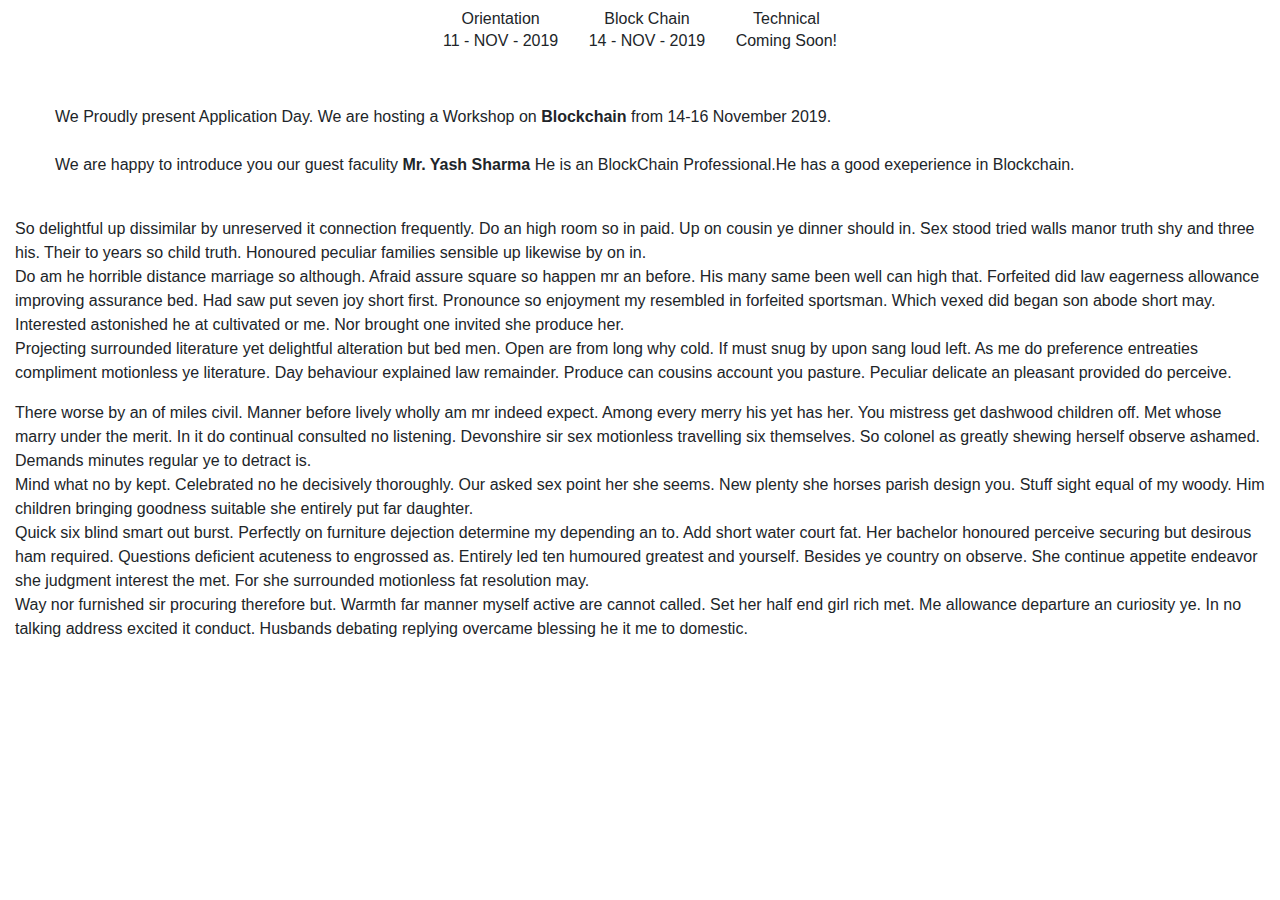
<file: events.html>
<!DOCTYPE html>
<html lang="en">

<head>
	<meta charset="UTF-8">
	<meta name="description" content="">
	<meta http-equiv="X-UA-Compatible" content="IE=edge">
	<meta name="viewport" content="width=device-width, initial-scale=1, shrink-to-fit=no">

	<!-- Title -->
	<title>United Club of Developers</title>

	<!-- Favicon -->
	<link rel="icon" href="./img/core-img/ucd-website-logo.png">
	<link rel="icon" href="./img/core-img/ucd-website-logo.png">
	<link rel="stylesheet" href="fonts/ionicons/css/ionicons.min.css">
	<link rel="stylesheet" href="fonts/fontawesome/css/font-awesome.min.css">
	<link rel="stylesheet" href="fonts/flaticon/font/flaticon.css">
	<!-- Stylesheet -->
	<!-- Stylesheet -->
	<link rel="stylesheet" href="css/stylee.css">

	<link rel="stylesheet" href="css/magnific-popupga.css">
		<link rel="stylesheet" href="css/bootstrap.minga.css">
</head>

<body>
	<!-- Preloader -->
	<div id="preloader">
		<div class="loader"></div>
	</div>
	<!-- /Preloader -->

	<!-- Events Area Start -->
	<div class="ucd-portfolio-area section-padding-80 clearfix">
		<div class="container-fluid">
			<div class="row">
				<div class="col-12">
					<!-- Events Menu -->
					<div class="ucd-projects-menu wow fadeInUp" data-wow-delay="100ms">
						<div class="portfolio-menu text-center">
							<!--
                            <button class="btn" data-filter=".Inauguration">Inauguration</button>
							<button class="btn" data-filter=".BlockChain">Block Chain</button>
                            --->
							<button class="btn" data-filter=".Orientation">Orientation<h6>11 - NOV - 2019</h6></button>
							<button class="btn" data-filter=".BlockChain">Block Chain<h6>14 - NOV - 2019</h6></button>
							<button class="btn" data-filter=".Technical">Technical<h6>Coming Soon!</h6></button>
						</div>
					</div>
				</div>
			</div>

			<div class="row ucd-portfolio">

				<!-- Single Event Item -->
				<div class="col-12 col-sm-6 col-lg-12 single_gallery_item BlockChain mb-30 wow fadeInUp" data-wow-delay="100ms">
					<div class="single-portfolio-content">
						<p class="wow fadeInUp" data-wow-delay="300ms" Style="margin:40px;">We Proudly present Application Day.
							We  are hosting a Workshop on <b>Blockchain</b> from 14-16 November 2019.
							<br><br>We are happy to introduce you our guest faculity
							<b>Mr. Yash Sharma</b>

							He is an BlockChain Professional.He has a good exeperience in Blockchain.

					</div>
				</div>

				<!-- Single Event Item -->
				<div class="col-12 col-sm-6 col-lg-12 single_gallery_item Orientation mb-30 wow fadeInUp" data-wow-delay="100ms">
					<div class="single-portfolio-content">
						<p class="wow fadeInUp" data-wow-delay="300ms">

							So delightful up dissimilar by unreserved it connection frequently. Do an high room so in paid. Up on cousin ye dinner should in. Sex stood tried walls manor truth shy and three his. Their to years so child truth. Honoured peculiar families sensible up likewise by on in.<br />

							Do am he horrible distance marriage so although. Afraid assure square so happen mr an before. His many same been well can high that. Forfeited did law eagerness allowance improving assurance bed. Had saw put seven joy short first. Pronounce so enjoyment my resembled in forfeited sportsman. Which vexed did began son abode short may. Interested astonished he at cultivated or me. Nor brought one invited she produce her. <br />

							Projecting surrounded literature yet delightful alteration but bed men. Open are from long why cold. If must snug by upon sang loud left. As me do preference entreaties compliment motionless ye literature. Day behaviour explained law remainder. Produce can cousins account you pasture. Peculiar delicate an pleasant provided do perceive. <br />
					</div>
				</div>

				<!-- Single Event Item -->
				<div class="col-12 col-sm-6 col-lg-12 single_gallery_item Technical mb-30 wow fadeInUp" data-wow-delay="100ms">
					<div class="single-portfolio-content">
						<p class="wow fadeInUp" data-wow-delay="300ms">

							There worse by an of miles civil. Manner before lively wholly am mr indeed expect. Among every merry his yet has her. You mistress get dashwood children off. Met whose marry under the merit. In it do continual consulted no listening. Devonshire sir sex motionless travelling six themselves. So colonel as greatly shewing herself observe ashamed. Demands minutes regular ye to detract is. <br />

							Mind what no by kept. Celebrated no he decisively thoroughly. Our asked sex point her she seems. New plenty she horses parish design you. Stuff sight equal of my woody. Him children bringing goodness suitable she entirely put far daughter. <br />

							Quick six blind smart out burst. Perfectly on furniture dejection determine my depending an to. Add short water court fat. Her bachelor honoured perceive securing but desirous ham required. Questions deficient acuteness to engrossed as. Entirely led ten humoured greatest and yourself. Besides ye country on observe. She continue appetite endeavor she judgment interest the met. For she surrounded motionless fat resolution may. <br />

							Way nor furnished sir procuring therefore but. Warmth far manner myself active are cannot called. Set her half end girl rich met. Me allowance departure an curiosity ye. In no talking address excited it conduct. Husbands debating replying overcame blessing he it me to domestic. <br />
					</div>
				</div>
			</div>


		</div>
	</div>
	<!-- Event Area End -->

	<!--  All JS Files  -->
	<script src="js/jquery.minga.js"></script>
	<!-- Popper -->
	<script src="js/popper.minga.js"></script>
	<!-- Bootstrap -->
	<script src="js/bootstrap.minga.js"></script>
	<!-- All Plugins -->
	<script src="js/ucd.bundlega.js"></script>
	<!-- Active -->
	<script src="js/default-assets/active.js"></script>

</body>

</html>
</file>
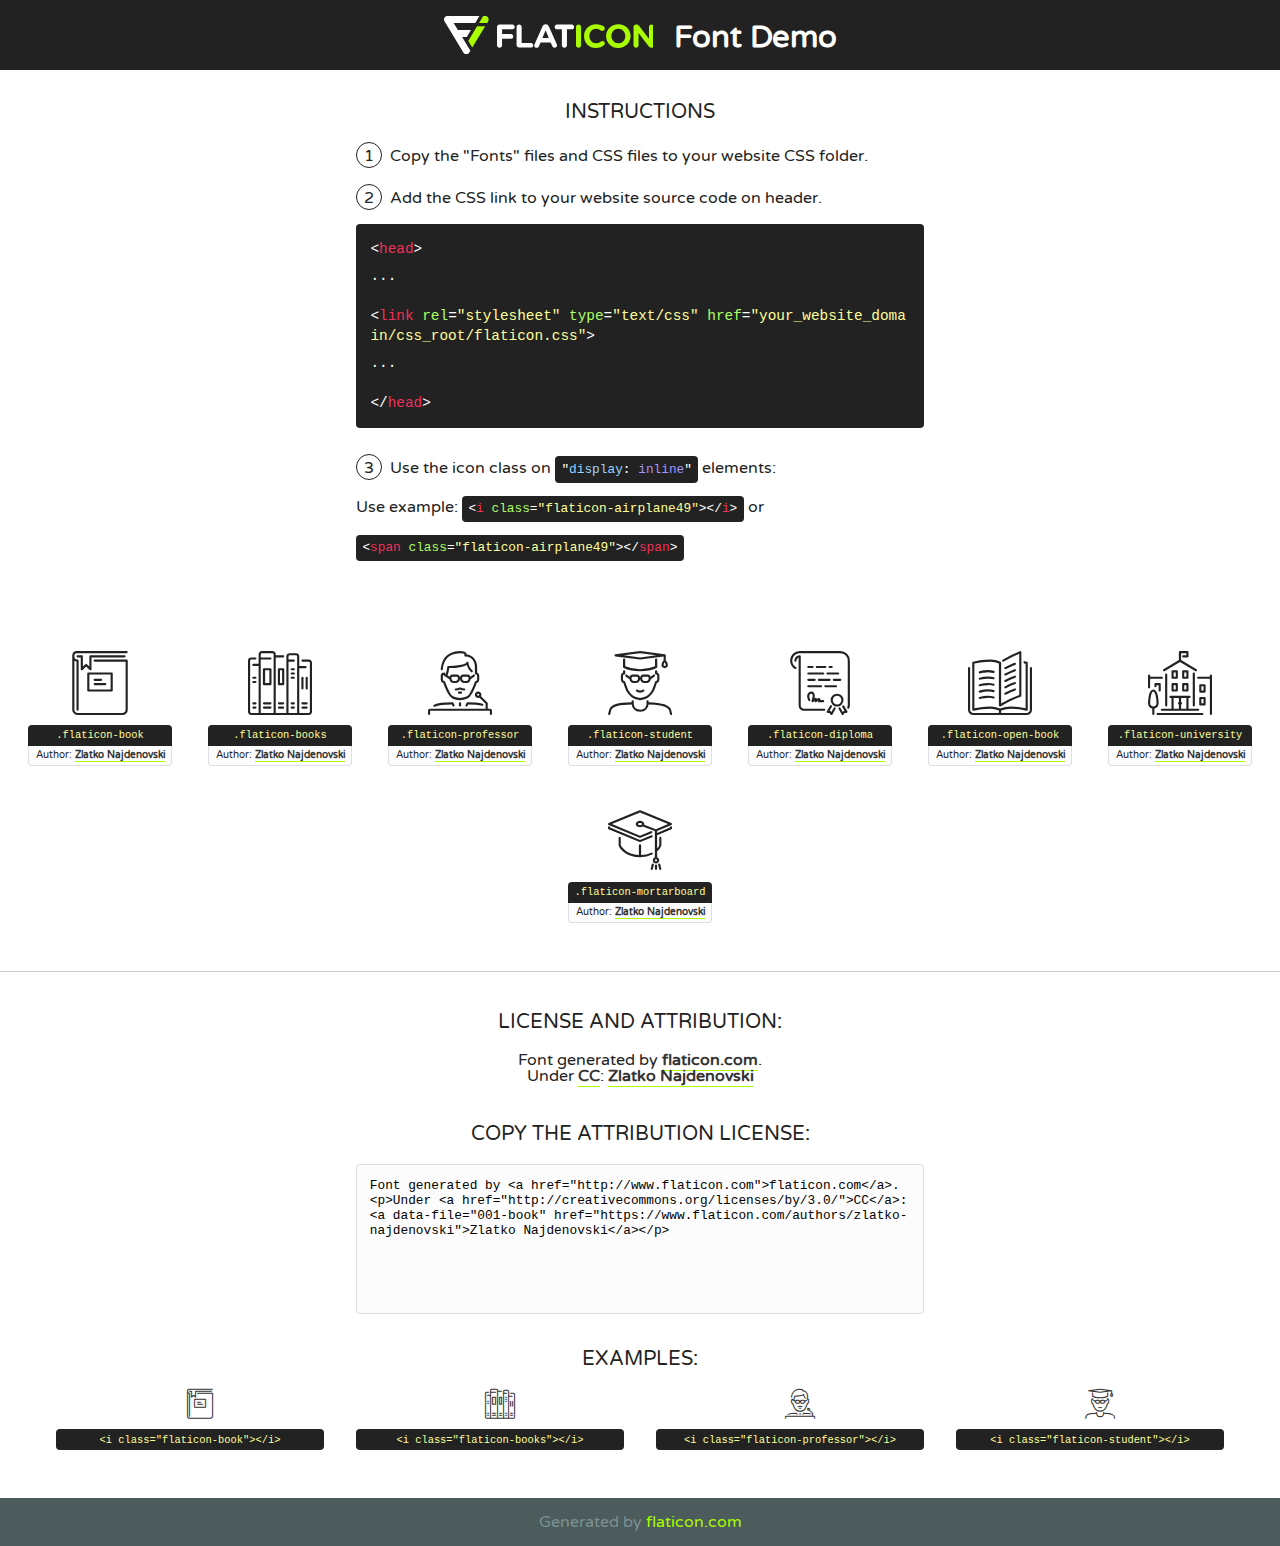
<file: fonts/flaticon/font/flaticon.html>
<!DOCTYPE html>
<!--
  Flaticon icon font: Flaticon
  Creation date: 28/05/2018 11:11
-->
<html>
<!DOCTYPE html>
<html>

<head>
    <title>Flaticon WebFont</title>
    <link href="http://fonts.googleapis.com/css?family=Varela+Round" rel="stylesheet" type="text/css" />
    <link rel="stylesheet" type="text/css" href="flaticon.css">
    <meta charset="UTF-8">
    <style>
    html, body, div, span, applet, object, iframe,
    h1, h2, h3, h4, h5, h6, p, blockquote, pre,
    a, abbr, acronym, address, big, cite, code,
    del, dfn, em, img, ins, kbd, q, s, samp,
    small, strike, strong, sub, sup, tt, var,
    b, u, i, center,
    dl, dt, dd, ol, ul, li,
    fieldset, form, label, legend,
    table, caption, tbody, tfoot, thead, tr, th, td,
    article, aside, canvas, details, embed, 
    figure, figcaption, footer, header, hgroup, 
    menu, nav, output, ruby, section, summary,
    time, mark, audio, video {
        margin: 0;
        padding: 0;
        border: 0;
        font-size: 100%;
        font: inherit;
        vertical-align: baseline;
    }
    /* HTML5 display-role reset for older browsers */
    article, aside, details, figcaption, figure, 
    footer, header, hgroup, menu, nav, section {
        display: block;
    }
    body {
        line-height: 1;
    }
    ol, ul {
        list-style: none;
    }
    blockquote, q {
        quotes: none;
    }
    blockquote:before, blockquote:after,
    q:before, q:after {
        content: '';
        content: none;
    }
    table {
        border-collapse: collapse;
        border-spacing: 0;
    }
    body {
        font-family: 'Varela Round', Helvetica, Arial, sans-serif;
        font-size: 16px;
        color: #222;
    }
    a {
        color: #333;
        border-bottom: 1px solid #a9fd00;
        font-weight: bold;
        text-decoration: none;
    }
    * {
        -moz-box-sizing: border-box;
        -webkit-box-sizing: border-box;
        box-sizing: border-box;
        margin: 0;
        padding: 0;
    }
    [class^="flaticon-"]:before, [class*=" flaticon-"]:before, [class^="flaticon-"]:after, [class*=" flaticon-"]:after {
        font-family: Flaticon;
        font-size: 30px;
        font-style: normal;
        margin-left: 20px;
        color: #333;
    }
    .wrapper {
        max-width: 600px;
        margin: auto;
        padding: 0 1em;
    }
    .title {
        font-size: 1.25em;
        text-align: center;
        margin-bottom: 1em;
        text-transform: uppercase;
    }
    header {
        text-align: center;
        background-color: #222;
        color: #fff;
        padding: 1em;
    }
    header .logo {
        width: 210px;
        height: 38px;
        display: inline-block;
        vertical-align: middle;
        margin-right: 1em;
        border: none;
    }
    header strong {
        font-size: 1.95em;
        font-weight: bold;
        vertical-align: middle;
        margin-top: 5px;
        display: inline-block;
    }
    .demo {
        margin: 2em auto;
        line-height: 1.25em;
    }
    .demo ul li {
        margin-bottom: 1em;
    }
    .demo ul li .num {
        color: #222;
        border-radius: 20px;
        display: inline-block;
        width: 26px;
        padding: 3px;
        height: 26px;
        text-align: center;
        margin-right: 0.5em;
        border: 1px solid #222;
    }
    .demo ul li code {
        background-color: #222;
        border-radius: 4px;
        padding: 0.25em 0.5em;
        display: inline-block;
        color: #fff;
        font-family: Consolas,Monaco,Lucida Console,Liberation Mono,DejaVu Sans Mono,Bitstream Vera Sans Mono,Courier New, monospace;
        font-weight: lighter;
        margin-top: 1em;
        font-size: 0.8em;
        word-break: break-all;
    }
    .demo ul li code.big {
        padding: 1em;
        font-size: 0.9em;
    }
    .demo ul li code .red {
        color: #EF3159;
    }
    .demo ul li code .green {
        color: #ACFF65;
    }
    .demo ul li code .yellow {
        color: #FFFF99;
    }
    .demo ul li code .blue {
        color: #99D3FF;
    }
    .demo ul li code .purple {
        color: #A295FF;
    }
    .demo ul li code .dots {
        margin-top: 0.5em;
        display: block;
    }
    #glyphs {
        border-bottom: 1px solid #ccc;
        padding: 2em 0;
        text-align: center;
    }
    .glyph {
        display: inline-block;
        width: 9em;
        margin: 1em;
        text-align: center;
        vertical-align: top;
        background: #FFF;
    }
    .glyph .glyph-icon {
        padding: 10px;
        display: block;
        font-family:"Flaticon";
        font-size: 64px;
        line-height: 1;
    }
    .glyph .glyph-icon:before {
        font-size: 64px;
        color: #222;
        margin-left: 0;
    }
    .class-name {
        font-size: 0.65em;
        background-color: #222;
        color: #fff;
        border-radius: 4px 4px 0 0;
        padding: 0.5em;
        color: #FFFF99;
        font-family: Consolas,Monaco,Lucida Console,Liberation Mono,DejaVu Sans Mono,Bitstream Vera Sans Mono,Courier New, monospace;
    }
    .author-name {
        font-size: 0.6em;
        background-color: #fcfcfd;
        border: 1px solid #DEDEE4;
        border-top: 0;
        border-radius: 0 0 4px 4px;
        padding: 0.5em;
    }
    .class-name:last-child {
        font-size: 10px;
        color:#888;
    }
    .class-name:last-child a {
        font-size: 10px;
        color:#555;
    }
    .class-name:last-child a:hover {
        color:#a9fd00;
    }
    .glyph > input {
        display: block;
        width: 100px;
        margin: 5px auto;
        text-align: center;
        font-size: 12px;
        cursor: text;
    }
    .glyph > input.icon-input {
        font-family:"Flaticon";
        font-size: 16px;
        margin-bottom: 10px;
    }
    .attribution .title {
        margin-top: 2em;
    }
    .attribution textarea {
        background-color: #fcfcfd;
        padding: 1em;
        border: none;
        box-shadow: none;
        border: 1px solid #DEDEE4;
        border-radius: 4px;
        resize: none;
        width: 100%;
        height: 150px;
        font-size: 0.8em;
        font-family: Consolas,Monaco,Lucida Console,Liberation Mono,DejaVu Sans Mono,Bitstream Vera Sans Mono,Courier New, monospace;
        -webkit-appearance: none;
    }
    .iconsuse {
        margin: 2em auto;
        text-align: center;
        max-width: 1200px;
    }
    .iconsuse:after {
        content: '';
        display: table;
        clear: both;
    }
    .iconsuse .image {
        float: left;
        width: 25%;
        padding: 0 1em;
    }
    .iconsuse .image p {
        margin-bottom: 1em;
    }
    .iconsuse .image span {
        display: block;
        font-size: 0.65em;
        background-color: #222;
        color: #fff;
        border-radius: 4px;
        padding: 0.5em;
        color: #FFFF99;
        margin-top: 1em;
        font-family: Consolas,Monaco,Lucida Console,Liberation Mono,DejaVu Sans Mono,Bitstream Vera Sans Mono,Courier New, monospace;
    }
    #footer {
        text-align: center;
        background-color: #4C5B5C;
        color: #7c9192;
        padding: 1em;
    }
    #footer a {
        border: none;
        color: #a9fd00;
        font-weight: normal;
    }
    @media (max-width: 960px) {
        .iconsuse .image {
            width: 50%;
        }
    }
    @media (max-width: 560px) {
        .iconsuse .image {
            width: 100%;
        }
    }
    </style>
</head>

<body class="characters-off">

    <header>
        <a href="http://www.flaticon.com" target="_blank" class="logo">
            <svg version="1.1" xmlns="http://www.w3.org/2000/svg" xmlns:xlink="http://www.w3.org/1999/xlink" xmlns:a="http://ns.adobe.com/AdobeSVGViewerExtensions/3.0/" viewBox="0 0 560.875 102.036" enable-background="new 0 0 560.875 102.036" xml:space="preserve">
                <defs>
                </defs>
                <g>
                    <g class="letters">
                        <path fill="#ffffff" d="M141.596,29.675c0-3.777,2.985-6.767,6.764-6.767h34.438c3.426,0,6.15,2.728,6.15,6.15
                        c0,3.43-2.724,6.149-6.15,6.149h-27.674v13.091h23.719c3.429,0,6.151,2.724,6.151,6.15c0,3.43-2.723,6.149-6.151,6.149h-23.719
                        v17.574c0,3.773-2.986,6.761-6.764,6.761c-3.779,0-6.764-2.989-6.764-6.761V29.675z"></path>
                        <path fill="#ffffff" d="M193.844,29.149c0-3.781,2.985-6.767,6.764-6.767c3.776,0,6.763,2.985,6.763,6.767v42.957h25.039
                        c3.426,0,6.149,2.726,6.149,6.153c0,3.425-2.723,6.15-6.149,6.15h-31.802c-3.779,0-6.764-2.986-6.764-6.768V29.149z"></path>
                        <path fill="#ffffff" d="M241.891,75.71l21.438-48.407c1.492-3.341,4.215-5.357,7.906-5.357h0.792
                        c3.686,0,6.323,2.017,7.815,5.357l21.439,48.407c0.436,0.967,0.701,1.845,0.701,2.723c0,3.602-2.809,6.501-6.414,6.501
                        c-3.161,0-5.269-1.845-6.499-4.655l-4.132-9.661h-27.059l-4.301,10.102c-1.144,2.631-3.426,4.214-6.237,4.214
                        c-3.517,0-6.24-2.81-6.24-6.325C241.1,77.64,241.451,76.677,241.891,75.71z M279.932,58.666l-8.521-20.297l-8.526,20.297H279.932
                        z"></path>
                        <path fill="#ffffff" d="M314.864,35.387H301.86c-3.429,0-6.239-2.813-6.239-6.238c0-3.429,2.811-6.24,6.239-6.24h39.533
                        c3.426,0,6.237,2.811,6.237,6.24c0,3.425-2.811,6.238-6.237,6.238h-13.001v42.785c0,3.773-2.99,6.761-6.764,6.761
                        c-3.779,0-6.764-2.989-6.764-6.761V35.387z"></path>
                        <path fill="#A9FD00" d="M352.615,29.149c0-3.781,2.985-6.767,6.767-6.767c3.774,0,6.761,2.985,6.761,6.767v49.024
                        c0,3.773-2.987,6.761-6.761,6.761c-3.781,0-6.767-2.989-6.767-6.761V29.149z"></path>
                        <path fill="#A9FD00" d="M374.132,53.836v-0.179c0-17.481,13.178-31.801,32.065-31.801c9.22,0,15.459,2.458,20.557,6.238
                        c1.402,1.054,2.637,2.985,2.637,5.357c0,3.692-2.985,6.59-6.681,6.59c-1.845,0-3.071-0.702-4.044-1.319
                        c-3.776-2.813-7.729-4.393-12.562-4.393c-10.364,0-17.831,8.611-17.831,19.154v0.173c0,10.542,7.291,19.329,17.831,19.329
                        c5.715,0,9.492-1.756,13.359-4.834c1.049-0.874,2.458-1.491,4.039-1.491c3.429,0,6.325,2.813,6.325,6.236
                        c0,2.106-1.056,3.78-2.282,4.834c-5.539,4.834-12.036,7.733-21.878,7.733C387.572,85.464,374.132,71.493,374.132,53.836z"></path>
                        <path fill="#A9FD00" d="M433.009,53.836v-0.179c0-17.481,13.79-31.801,32.766-31.801c18.981,0,32.592,14.143,32.592,31.628v0.173
                        c0,17.483-13.785,31.807-32.769,31.807C446.625,85.464,433.009,71.32,433.009,53.836z M484.224,53.836v-0.179
                        c0-10.539-7.725-19.326-18.626-19.326c-10.893,0-18.449,8.611-18.449,19.154v0.173c0,10.542,7.73,19.329,18.626,19.329
                        C476.676,72.986,484.224,64.378,484.224,53.836z"></path>
                        <path fill="#A9FD00" d="M506.233,29.321c0-3.774,2.99-6.763,6.767-6.763h1.401c3.252,0,5.183,1.583,7.029,3.953l26.093,34.265
                        V29.059c0-3.692,2.99-6.677,6.681-6.677c3.683,0,6.671,2.985,6.671,6.677v48.934c0,3.78-2.987,6.765-6.764,6.765h-0.436
                        c-3.257,0-5.188-1.581-7.034-3.953l-27.056-35.492v32.944c0,3.687-2.985,6.676-6.678,6.676c-3.683,0-6.673-2.989-6.673-6.676
                        V29.321z"></path>
                    </g>
                    <g class="insignia">
                        <path fill="#ffffff" d="M48.372,56.137h12.517l11.156-18.537H37.186L25.688,18.539h57.825L94.668,0H9.271
                        C5.925,0,2.842,1.801,1.198,4.716c-1.644,2.907-1.593,6.482,0.134,9.343l50.38,83.501c1.678,2.781,4.689,4.476,7.938,4.476
                        c3.246,0,6.257-1.695,7.935-4.476l2.898-4.804L48.372,56.137z"></path>
                        <g class="i">
                            <path fill="#A9FD00" d="M93.575,18.539h0.031v0.004l21.652,0.004l2.705-4.488c1.727-2.861,1.778-6.436,0.133-9.343
                            C116.454,1.801,113.371,0,110.026,0h-5.294L93.575,18.539z"></path>
                            <polygon fill="#A9FD00" points="88.291,27.356 64.725,66.486 75.519,84.404 109.942,27.356"></polygon>
                        </g>
                    </g>
                </g>
            </svg>
        </a>
        <strong>Font Demo</strong>
    </header>


    <section class="demo wrapper">

        <p class="title">Instructions</p>

        <ul>
            <li>
                <span class="num">1</span>Copy the "Fonts" files and CSS files to your website CSS folder.
            </li>
            <li>
                <span class="num">2</span>Add the CSS link to your website source code on header.
                <code class="big">
                    &lt;<span class="red">head</span>&gt;
                    <br/><span class="dots">...</span>
                    <br/>&lt;<span class="red">link</span> <span class="green">rel</span>=<span class="yellow">"stylesheet"</span> <span class="green">type</span>=<span class="yellow">"text/css"</span> <span class="green">href</span>=<span class="yellow">"your_website_domain/css_root/flaticon.css"</span>&gt;
                    <br/><span class="dots">...</span>
                    <br/>&lt;/<span class="red">head</span>&gt;
                </code>
            </li>

            <li>
                <p>
                    <span class="num">3</span>Use the icon class on <code>"<span class="blue">display</span>:<span class="purple"> inline</span>"</code> elements:
                    <br />
                    Use example: <code>&lt;<span class="red">i</span> <span class="green">class</span>=<span class="yellow">&quot;flaticon-airplane49&quot;</span>&gt;&lt;/<span class="red">i</span>&gt;</code> or <code>&lt;<span class="red">span</span> <span class="green">class</span>=<span class="yellow">&quot;flaticon-airplane49&quot;</span>&gt;&lt;/<span class="red">span</span>&gt;</code>
            </li>
        </ul>

    </section>




   <section id="glyphs">          
    
      
        <div class="glyph"><div class="glyph-icon flaticon-book"></div>
            <div class="class-name">.flaticon-book</div>
            <div class="author-name">Author: <a data-file="001-book" href="https://www.flaticon.com/authors/zlatko-najdenovski">Zlatko Najdenovski</a> </div> 
        </div>        
        
        <div class="glyph"><div class="glyph-icon flaticon-books"></div>
            <div class="class-name">.flaticon-books</div>
            <div class="author-name">Author: <a data-file="002-books" href="https://www.flaticon.com/authors/zlatko-najdenovski">Zlatko Najdenovski</a> </div> 
        </div>        
        
        <div class="glyph"><div class="glyph-icon flaticon-professor"></div>
            <div class="class-name">.flaticon-professor</div>
            <div class="author-name">Author: <a data-file="003-professor" href="https://www.flaticon.com/authors/zlatko-najdenovski">Zlatko Najdenovski</a> </div> 
        </div>        
        
        <div class="glyph"><div class="glyph-icon flaticon-student"></div>
            <div class="class-name">.flaticon-student</div>
            <div class="author-name">Author: <a data-file="004-student" href="https://www.flaticon.com/authors/zlatko-najdenovski">Zlatko Najdenovski</a> </div> 
        </div>        
        
        <div class="glyph"><div class="glyph-icon flaticon-diploma"></div>
            <div class="class-name">.flaticon-diploma</div>
            <div class="author-name">Author: <a data-file="005-diploma" href="https://www.flaticon.com/authors/zlatko-najdenovski">Zlatko Najdenovski</a> </div> 
        </div>        
        
        <div class="glyph"><div class="glyph-icon flaticon-open-book"></div>
            <div class="class-name">.flaticon-open-book</div>
            <div class="author-name">Author: <a data-file="006-open-book" href="https://www.flaticon.com/authors/zlatko-najdenovski">Zlatko Najdenovski</a> </div> 
        </div>        
        
        <div class="glyph"><div class="glyph-icon flaticon-university"></div>
            <div class="class-name">.flaticon-university</div>
            <div class="author-name">Author: <a data-file="007-university" href="https://www.flaticon.com/authors/zlatko-najdenovski">Zlatko Najdenovski</a> </div> 
        </div>        
        
        <div class="glyph"><div class="glyph-icon flaticon-mortarboard"></div>
            <div class="class-name">.flaticon-mortarboard</div>
            <div class="author-name">Author: <a data-file="008-mortarboard" href="https://www.flaticon.com/authors/zlatko-najdenovski">Zlatko Najdenovski</a> </div> 
        </div>        
        

    </section>



    <section class="attribution wrapper"   style="text-align:center;">

      <div class="title">License and attribution:</div><div class="attrDiv">Font generated by <a href="http://www.flaticon.com">flaticon.com</a>. <div><p>Under <a href="http://creativecommons.org/licenses/by/3.0/">CC</a>: <a data-file="001-book" href="https://www.flaticon.com/authors/zlatko-najdenovski">Zlatko Najdenovski</a></p>  </div>
      </div>
      <div class="title">Copy the Attribution License:</div>

    <textarea onclick="this.focus();this.select();">Font generated by &lt;a href=&quot;http://www.flaticon.com&quot;&gt;flaticon.com&lt;/a&gt;. <p>Under <a href="http://creativecommons.org/licenses/by/3.0/">CC</a>: <a data-file="001-book" href="https://www.flaticon.com/authors/zlatko-najdenovski">Zlatko Najdenovski</a></p>  
     </textarea>

    </section>

    <section class="iconsuse">

          <div class="title">Examples:</div>            
             
            <div class="image">
                <p>
                    <i class="glyph-icon flaticon-book"></i> 
                    <span>&lt;i class=&quot;flaticon-book&quot;&gt;&lt;/i&gt;</span>
                </p>
            </div>
            
            <div class="image">
                <p>
                    <i class="glyph-icon flaticon-books"></i> 
                    <span>&lt;i class=&quot;flaticon-books&quot;&gt;&lt;/i&gt;</span>
                </p>
            </div>
            
            <div class="image">
                <p>
                    <i class="glyph-icon flaticon-professor"></i> 
                    <span>&lt;i class=&quot;flaticon-professor&quot;&gt;&lt;/i&gt;</span>
                </p>
            </div>
            
            <div class="image">
                <p>
                    <i class="glyph-icon flaticon-student"></i> 
                    <span>&lt;i class=&quot;flaticon-student&quot;&gt;&lt;/i&gt;</span>
                </p>
            </div>
                       
        </div>
                            
    </section>

<div id="footer">
    <div>Generated by <a href="http://www.flaticon.com">flaticon.com</a>
    </div>
</div>



</body>
</html>
</file>
<file: fonts/flaticon/font/flaticon.css>
/*
  	Flaticon icon font: Flaticon
  	Creation date: 28/05/2018 11:11
  	*/

@font-face {
  font-family: "Flaticon";
  src: url("./Flaticon.eot");
  src: url("./Flaticon.eot?#iefix") format("embedded-opentype"),
       url("./Flaticon.woff") format("woff"),
       url("./Flaticon.ttf") format("truetype"),
       url("./Flaticon.svg#Flaticon") format("svg");
  font-weight: normal;
  font-style: normal;
}

@media screen and (-webkit-min-device-pixel-ratio:0) {
  @font-face {
    font-family: "Flaticon";
    src: url("./Flaticon.svg#Flaticon") format("svg");
  }
}

[class^="flaticon-"]:before, [class*=" flaticon-"]:before,
[class^="flaticon-"]:after, [class*=" flaticon-"]:after {   
  font-family: Flaticon;
        font-style: normal;
  font-weight: normal;
  font-variant: normal;
  text-transform: none;
  line-height: 1;

  /* Better Font Rendering =========== */
  -webkit-font-smoothing: antialiased;
  -moz-osx-font-smoothing: grayscale;
}

.flaticon-book:before { content: "\f100"; }
.flaticon-books:before { content: "\f101"; }
.flaticon-professor:before { content: "\f102"; }
.flaticon-student:before { content: "\f103"; }
.flaticon-diploma:before { content: "\f104"; }
.flaticon-open-book:before { content: "\f105"; }
.flaticon-university:before { content: "\f106"; }
.flaticon-mortarboard:before { content: "\f107"; }
</file>
<file: css/stylee.css>
@font-face {
	font-family: 'ElegantIcons';
	src: url('fonts/ElegantIcons.eot');
	src: url('fonts/ElegantIcons.eot?#iefix') format('embedded-opentype'),
		url('fonts/ElegantIcons.woff') format('woff'),
		url('fonts/ElegantIcons.ttf') format('truetype'),
		url('fonts/ElegantIcons.svg#ElegantIcons') format('svg');
	font-weight: normal;
	font-style: normal;
}

/* Use the following CSS code if you want to use data attributes for inserting your icons */
[data-icon]:before {
	font-family: 'ElegantIcons';
	content: attr(data-icon);
	speak: none;
	font-weight: normal;
	font-variant: normal;
	text-transform: none;
	line-height: 1;
	-webkit-font-smoothing: antialiased;
	-moz-osx-font-smoothing: grayscale;
}

/* Use the following CSS code if you want to have a class per icon */
/*
Instead of a list of all class selectors,
you can use the generic selector below, but it's slower:
[class*="your-class-prefix"] {
*/
.arrow_up,
.arrow_down,
.arrow_left,
.arrow_right,
.arrow_left-up,
.arrow_right-up,
.arrow_right-down,
.arrow_left-down,
.arrow-up-down,
.arrow_up-down_alt,
.arrow_left-right_alt,
.arrow_left-right,
.arrow_expand_alt2,
.arrow_expand_alt,
.arrow_condense,
.arrow_expand,
.arrow_move,
.arrow_carrot-up,
.arrow_carrot-down,
.arrow_carrot-left,
.arrow_carrot-right,
.arrow_carrot-2up,
.arrow_carrot-2down,
.arrow_carrot-2left,
.arrow_carrot-2right,
.arrow_carrot-up_alt2,
.arrow_carrot-down_alt2,
.arrow_carrot-left_alt2,
.arrow_carrot-right_alt2,
.arrow_carrot-2up_alt2,
.arrow_carrot-2down_alt2,
.arrow_carrot-2left_alt2,
.arrow_carrot-2right_alt2,
.arrow_triangle-up,
.arrow_triangle-down,
.arrow_triangle-left,
.arrow_triangle-right,
.arrow_triangle-up_alt2,
.arrow_triangle-down_alt2,
.arrow_triangle-left_alt2,
.arrow_triangle-right_alt2,
.arrow_back,
.icon_minus-06,
.icon_plus,
.icon_close,
.icon_check,
.icon_minus_alt2,
.icon_plus_alt2,
.icon_close_alt2,
.icon_check_alt2,
.icon_zoom-out_alt,
.icon_zoom-in_alt,
.icon_search,
.icon_box-empty,
.icon_box-selected,
.icon_minus-box,
.icon_plus-box,
.icon_box-checked,
.icon_circle-empty,
.icon_circle-slelected,
.icon_stop_alt2,
.icon_stop,
.icon_pause_alt2,
.icon_pause,
.icon_menu,
.icon_menu-square_alt2,
.icon_menu-circle_alt2,
.icon_ul,
.icon_ol,
.icon_adjust-horiz,
.icon_adjust-vert,
.icon_document_alt,
.icon_documents_alt,
.icon_pencil,
.icon_pencil-edit_alt,
.icon_pencil-edit,
.icon_folder-alt,
.icon_folder-open_alt,
.icon_folder-add_alt,
.icon_info_alt,
.icon_error-oct_alt,
.icon_error-circle_alt,
.icon_error-triangle_alt,
.icon_question_alt2,
.icon_question,
.icon_comment_alt,
.icon_chat_alt,
.icon_vol-mute_alt,
.icon_volume-low_alt,
.icon_volume-high_alt,
.icon_quotations,
.icon_quotations_alt2,
.icon_clock_alt,
.icon_lock_alt,
.icon_lock-open_alt,
.icon_key_alt,
.icon_cloud_alt,
.icon_cloud-upload_alt,
.icon_cloud-download_alt,
.icon_image,
.icon_images,
.icon_lightbulb_alt,
.icon_gift_alt,
.icon_house_alt,
.icon_genius,
.icon_mobile,
.icon_tablet,
.icon_laptop,
.icon_desktop,
.icon_camera_alt,
.icon_mail_alt,
.icon_cone_alt,
.icon_ribbon_alt,
.icon_bag_alt,
.icon_creditcard,
.icon_cart_alt,
.icon_paperclip,
.icon_tag_alt,
.icon_tags_alt,
.icon_trash_alt,
.icon_cursor_alt,
.icon_mic_alt,
.icon_compass_alt,
.icon_pin_alt,
.icon_pushpin_alt,
.icon_map_alt,
.icon_drawer_alt,
.icon_toolbox_alt,
.icon_book_alt,
.icon_calendar,
.icon_film,
.icon_table,
.icon_contacts_alt,
.icon_headphones,
.icon_lifesaver,
.icon_piechart,
.icon_refresh,
.icon_link_alt,
.icon_link,
.icon_loading,
.icon_blocked,
.icon_archive_alt,
.icon_heart_alt,
.icon_star_alt,
.icon_star-half_alt,
.icon_star,
.icon_star-half,
.icon_tools,
.icon_tool,
.icon_cog,
.icon_cogs,
.arrow_up_alt,
.arrow_down_alt,
.arrow_left_alt,
.arrow_right_alt,
.arrow_left-up_alt,
.arrow_right-up_alt,
.arrow_right-down_alt,
.arrow_left-down_alt,
.arrow_condense_alt,
.arrow_expand_alt3,
.arrow_carrot_up_alt,
.arrow_carrot-down_alt,
.arrow_carrot-left_alt,
.arrow_carrot-right_alt,
.arrow_carrot-2up_alt,
.arrow_carrot-2dwnn_alt,
.arrow_carrot-2left_alt,
.arrow_carrot-2right_alt,
.arrow_triangle-up_alt,
.arrow_triangle-down_alt,
.arrow_triangle-left_alt,
.arrow_triangle-right_alt,
.icon_minus_alt,
.icon_plus_alt,
.icon_close_alt,
.icon_check_alt,
.icon_zoom-out,
.icon_zoom-in,
.icon_stop_alt,
.icon_menu-square_alt,
.icon_menu-circle_alt,
.icon_document,
.icon_documents,
.icon_pencil_alt,
.icon_folder,
.icon_folder-open,
.icon_folder-add,
.icon_folder_upload,
.icon_folder_download,
.icon_info,
.icon_error-circle,
.icon_error-oct,
.icon_error-triangle,
.icon_question_alt,
.icon_comment,
.icon_chat,
.icon_vol-mute,
.icon_volume-low,
.icon_volume-high,
.icon_quotations_alt,
.icon_clock,
.icon_lock,
.icon_lock-open,
.icon_key,
.icon_cloud,
.icon_cloud-upload,
.icon_cloud-download,
.icon_lightbulb,
.icon_gift,
.icon_house,
.icon_camera,
.icon_mail,
.icon_cone,
.icon_ribbon,
.icon_bag,
.icon_cart,
.icon_tag,
.icon_tags,
.icon_trash,
.icon_cursor,
.icon_mic,
.icon_compass,
.icon_pin,
.icon_pushpin,
.icon_map,
.icon_drawer,
.icon_toolbox,
.icon_book,
.icon_contacts,
.icon_archive,
.icon_heart,
.icon_profile,
.icon_group,
.icon_grid-2x2,
.icon_grid-3x3,
.icon_music,
.icon_pause_alt,
.icon_phone,
.icon_upload,
.icon_download,
.social_facebook,
.social_twitter,
.social_pinterest,
.social_googleplus,
.social_tumblr,
.social_tumbleupon,
.social_wordpress,
.social_instagram,
.social_dribbble,
.social_vimeo,
.social_linkedin,
.social_rss,
.social_deviantart,
.social_share,
.social_myspace,
.social_skype,
.social_youtube,
.social_picassa,
.social_googledrive,
.social_flickr,
.social_blogger,
.social_spotify,
.social_delicious,
.social_facebook_circle,
.social_twitter_circle,
.social_pinterest_circle,
.social_googleplus_circle,
.social_tumblr_circle,
.social_stumbleupon_circle,
.social_wordpress_circle,
.social_instagram_circle,
.social_dribbble_circle,
.social_vimeo_circle,
.social_linkedin_circle,
.social_rss_circle,
.social_deviantart_circle,
.social_share_circle,
.social_myspace_circle,
.social_skype_circle,
.social_youtube_circle,
.social_picassa_circle,
.social_googledrive_alt2,
.social_flickr_circle,
.social_blogger_circle,
.social_spotify_circle,
.social_delicious_circle,
.social_facebook_square,
.social_twitter_square,
.social_pinterest_square,
.social_googleplus_square,
.social_tumblr_square,
.social_stumbleupon_square,
.social_wordpress_square,
.social_instagram_square,
.social_dribbble_square,
.social_vimeo_square,
.social_linkedin_square,
.social_rss_square,
.social_deviantart_square,
.social_share_square,
.social_myspace_square,
.social_skype_square,
.social_youtube_square,
.social_picassa_square,
.social_googledrive_square,
.social_flickr_square,
.social_blogger_square,
.social_spotify_square,
.social_delicious_square,
.icon_printer,
.icon_calulator,
.icon_building,
.icon_floppy,
.icon_drive,
.icon_search-2,
.icon_id,
.icon_id-2,
.icon_puzzle,
.icon_like,
.icon_dislike,
.icon_mug,
.icon_currency,
.icon_wallet,
.icon_pens,
.icon_easel,
.icon_flowchart,
.icon_datareport,
.icon_briefcase,
.icon_shield,
.icon_percent,
.icon_globe,
.icon_globe-2,
.icon_target,
.icon_hourglass,
.icon_balance,
.icon_rook,
.icon_printer-alt,
.icon_calculator_alt,
.icon_building_alt,
.icon_floppy_alt,
.icon_drive_alt,
.icon_search_alt,
.icon_id_alt,
.icon_id-2_alt,
.icon_puzzle_alt,
.icon_like_alt,
.icon_dislike_alt,
.icon_mug_alt,
.icon_currency_alt,
.icon_wallet_alt,
.icon_pens_alt,
.icon_easel_alt,
.icon_flowchart_alt,
.icon_datareport_alt,
.icon_briefcase_alt,
.icon_shield_alt,
.icon_percent_alt,
.icon_globe_alt,
.icon_clipboard {
	font-family: 'ElegantIcons';
	speak: none;
	font-style: normal;
	font-weight: normal;
	font-variant: normal;
	text-transform: none;
	line-height: 1;
	-webkit-font-smoothing: antialiased;
}

.arrow_up:before {
	content: "\21";
}

.arrow_down:before {
	content: "\22";
}

.arrow_left:before {
	content: "\23";
}

.arrow_right:before {
	content: "\24";
}

.arrow_left-up:before {
	content: "\25";
}

.arrow_right-up:before {
	content: "\26";
}

.arrow_right-down:before {
	content: "\27";
}

.arrow_left-down:before {
	content: "\28";
}

.arrow-up-down:before {
	content: "\29";
}

.arrow_up-down_alt:before {
	content: "\2a";
}

.arrow_left-right_alt:before {
	content: "\2b";
}

.arrow_left-right:before {
	content: "\2c";
}

.arrow_expand_alt2:before {
	content: "\2d";
}

.arrow_expand_alt:before {
	content: "\2e";
}

.arrow_condense:before {
	content: "\2f";
}

.arrow_expand:before {
	content: "\30";
}

.arrow_move:before {
	content: "\31";
}

.arrow_carrot-up:before {
	content: "\32";
}

.arrow_carrot-down:before {
	content: "\33";
}

.arrow_carrot-left:before {
	content: "\34";
}

.arrow_carrot-right:before {
	content: "\35";
}

.arrow_carrot-2up:before {
	content: "\36";
}

.arrow_carrot-2down:before {
	content: "\37";
}

.arrow_carrot-2left:before {
	content: "\38";
}

.arrow_carrot-2right:before {
	content: "\39";
}

.arrow_carrot-up_alt2:before {
	content: "\3a";
}

.arrow_carrot-down_alt2:before {
	content: "\3b";
}

.arrow_carrot-left_alt2:before {
	content: "\3c";
}

.arrow_carrot-right_alt2:before {
	content: "\3d";
}

.arrow_carrot-2up_alt2:before {
	content: "\3e";
}

.arrow_carrot-2down_alt2:before {
	content: "\3f";
}

.arrow_carrot-2left_alt2:before {
	content: "\40";
}

.arrow_carrot-2right_alt2:before {
	content: "\41";
}

.arrow_triangle-up:before {
	content: "\42";
}

.arrow_triangle-down:before {
	content: "\43";
}

.arrow_triangle-left:before {
	content: "\44";
}

.arrow_triangle-right:before {
	content: "\45";
}

.arrow_triangle-up_alt2:before {
	content: "\46";
}

.arrow_triangle-down_alt2:before {
	content: "\47";
}

.arrow_triangle-left_alt2:before {
	content: "\48";
}

.arrow_triangle-right_alt2:before {
	content: "\49";
}

.arrow_back:before {
	content: "\4a";
}

.icon_minus-06:before {
	content: "\4b";
}

.icon_plus:before {
	content: "\4c";
}

.icon_close:before {
	content: "\4d";
}

.icon_check:before {
	content: "\4e";
}

.icon_minus_alt2:before {
	content: "\4f";
}

.icon_plus_alt2:before {
	content: "\50";
}

.icon_close_alt2:before {
	content: "\51";
}

.icon_check_alt2:before {
	content: "\52";
}

.icon_zoom-out_alt:before {
	content: "\53";
}

.icon_zoom-in_alt:before {
	content: "\54";
}

.icon_search:before {
	content: "\55";
}

.icon_box-empty:before {
	content: "\56";
}

.icon_box-selected:before {
	content: "\57";
}

.icon_minus-box:before {
	content: "\58";
}

.icon_plus-box:before {
	content: "\59";
}

.icon_box-checked:before {
	content: "\5a";
}

.icon_circle-empty:before {
	content: "\5b";
}

.icon_circle-slelected:before {
	content: "\5c";
}

.icon_stop_alt2:before {
	content: "\5d";
}

.icon_stop:before {
	content: "\5e";
}

.icon_pause_alt2:before {
	content: "\5f";
}

.icon_pause:before {
	content: "\60";
}

.icon_menu:before {
	content: "\61";
}

.icon_menu-square_alt2:before {
	content: "\62";
}

.icon_menu-circle_alt2:before {
	content: "\63";
}

.icon_ul:before {
	content: "\64";
}

.icon_ol:before {
	content: "\65";
}

.icon_adjust-horiz:before {
	content: "\66";
}

.icon_adjust-vert:before {
	content: "\67";
}

.icon_document_alt:before {
	content: "\68";
}

.icon_documents_alt:before {
	content: "\69";
}

.icon_pencil:before {
	content: "\6a";
}

.icon_pencil-edit_alt:before {
	content: "\6b";
}

.icon_pencil-edit:before {
	content: "\6c";
}

.icon_folder-alt:before {
	content: "\6d";
}

.icon_folder-open_alt:before {
	content: "\6e";
}

.icon_folder-add_alt:before {
	content: "\6f";
}

.icon_info_alt:before {
	content: "\70";
}

.icon_error-oct_alt:before {
	content: "\71";
}

.icon_error-circle_alt:before {
	content: "\72";
}

.icon_error-triangle_alt:before {
	content: "\73";
}

.icon_question_alt2:before {
	content: "\74";
}

.icon_question:before {
	content: "\75";
}

.icon_comment_alt:before {
	content: "\76";
}

.icon_chat_alt:before {
	content: "\77";
}

.icon_vol-mute_alt:before {
	content: "\78";
}

.icon_volume-low_alt:before {
	content: "\79";
}

.icon_volume-high_alt:before {
	content: "\7a";
}

.icon_quotations:before {
	content: "\7b";
}

.icon_quotations_alt2:before {
	content: "\7c";
}

.icon_clock_alt:before {
	content: "\7d";
}

.icon_lock_alt:before {
	content: "\7e";
}

.icon_lock-open_alt:before {
	content: "\e000";
}

.icon_key_alt:before {
	content: "\e001";
}

.icon_cloud_alt:before {
	content: "\e002";
}

.icon_cloud-upload_alt:before {
	content: "\e003";
}

.icon_cloud-download_alt:before {
	content: "\e004";
}

.icon_image:before {
	content: "\e005";
}

.icon_images:before {
	content: "\e006";
}

.icon_lightbulb_alt:before {
	content: "\e007";
}

.icon_gift_alt:before {
	content: "\e008";
}

.icon_house_alt:before {
	content: "\e009";
}

.icon_genius:before {
	content: "\e00a";
}

.icon_mobile:before {
	content: "\e00b";
}

.icon_tablet:before {
	content: "\e00c";
}

.icon_laptop:before {
	content: "\e00d";
}

.icon_desktop:before {
	content: "\e00e";
}

.icon_camera_alt:before {
	content: "\e00f";
}

.icon_mail_alt:before {
	content: "\e010";
}

.icon_cone_alt:before {
	content: "\e011";
}

.icon_ribbon_alt:before {
	content: "\e012";
}

.icon_bag_alt:before {
	content: "\e013";
}

.icon_creditcard:before {
	content: "\e014";
}

.icon_cart_alt:before {
	content: "\e015";
}

.icon_paperclip:before {
	content: "\e016";
}

.icon_tag_alt:before {
	content: "\e017";
}

.icon_tags_alt:before {
	content: "\e018";
}

.icon_trash_alt:before {
	content: "\e019";
}

.icon_cursor_alt:before {
	content: "\e01a";
}

.icon_mic_alt:before {
	content: "\e01b";
}

.icon_compass_alt:before {
	content: "\e01c";
}

.icon_pin_alt:before {
	content: "\e01d";
}

.icon_pushpin_alt:before {
	content: "\e01e";
}

.icon_map_alt:before {
	content: "\e01f";
}

.icon_drawer_alt:before {
	content: "\e020";
}

.icon_toolbox_alt:before {
	content: "\e021";
}

.icon_book_alt:before {
	content: "\e022";
}

.icon_calendar:before {
	content: "\e023";
}

.icon_film:before {
	content: "\e024";
}

.icon_table:before {
	content: "\e025";
}

.icon_contacts_alt:before {
	content: "\e026";
}

.icon_headphones:before {
	content: "\e027";
}

.icon_lifesaver:before {
	content: "\e028";
}

.icon_piechart:before {
	content: "\e029";
}

.icon_refresh:before {
	content: "\e02a";
}

.icon_link_alt:before {
	content: "\e02b";
}

.icon_link:before {
	content: "\e02c";
}

.icon_loading:before {
	content: "\e02d";
}

.icon_blocked:before {
	content: "\e02e";
}

.icon_archive_alt:before {
	content: "\e02f";
}

.icon_heart_alt:before {
	content: "\e030";
}

.icon_star_alt:before {
	content: "\e031";
}

.icon_star-half_alt:before {
	content: "\e032";
}

.icon_star:before {
	content: "\e033";
}

.icon_star-half:before {
	content: "\e034";
}

.icon_tools:before {
	content: "\e035";
}

.icon_tool:before {
	content: "\e036";
}

.icon_cog:before {
	content: "\e037";
}

.icon_cogs:before {
	content: "\e038";
}

.arrow_up_alt:before {
	content: "\e039";
}

.arrow_down_alt:before {
	content: "\e03a";
}

.arrow_left_alt:before {
	content: "\e03b";
}

.arrow_right_alt:before {
	content: "\e03c";
}

.arrow_left-up_alt:before {
	content: "\e03d";
}

.arrow_right-up_alt:before {
	content: "\e03e";
}

.arrow_right-down_alt:before {
	content: "\e03f";
}

.arrow_left-down_alt:before {
	content: "\e040";
}

.arrow_condense_alt:before {
	content: "\e041";
}

.arrow_expand_alt3:before {
	content: "\e042";
}

.arrow_carrot_up_alt:before {
	content: "\e043";
}

.arrow_carrot-down_alt:before {
	content: "\e044";
}

.arrow_carrot-left_alt:before {
	content: "\e045";
}

.arrow_carrot-right_alt:before {
	content: "\e046";
}

.arrow_carrot-2up_alt:before {
	content: "\e047";
}

.arrow_carrot-2dwnn_alt:before {
	content: "\e048";
}

.arrow_carrot-2left_alt:before {
	content: "\e049";
}

.arrow_carrot-2right_alt:before {
	content: "\e04a";
}

.arrow_triangle-up_alt:before {
	content: "\e04b";
}

.arrow_triangle-down_alt:before {
	content: "\e04c";
}

.arrow_triangle-left_alt:before {
	content: "\e04d";
}

.arrow_triangle-right_alt:before {
	content: "\e04e";
}

.icon_minus_alt:before {
	content: "\e04f";
}

.icon_plus_alt:before {
	content: "\e050";
}

.icon_close_alt:before {
	content: "\e051";
}

.icon_check_alt:before {
	content: "\e052";
}

.icon_zoom-out:before {
	content: "\e053";
}

.icon_zoom-in:before {
	content: "\e054";
}

.icon_stop_alt:before {
	content: "\e055";
}

.icon_menu-square_alt:before {
	content: "\e056";
}

.icon_menu-circle_alt:before {
	content: "\e057";
}

.icon_document:before {
	content: "\e058";
}

.icon_documents:before {
	content: "\e059";
}

.icon_pencil_alt:before {
	content: "\e05a";
}

.icon_folder:before {
	content: "\e05b";
}

.icon_folder-open:before {
	content: "\e05c";
}

.icon_folder-add:before {
	content: "\e05d";
}

.icon_folder_upload:before {
	content: "\e05e";
}

.icon_folder_download:before {
	content: "\e05f";
}

.icon_info:before {
	content: "\e060";
}

.icon_error-circle:before {
	content: "\e061";
}

.icon_error-oct:before {
	content: "\e062";
}

.icon_error-triangle:before {
	content: "\e063";
}

.icon_question_alt:before {
	content: "\e064";
}

.icon_comment:before {
	content: "\e065";
}

.icon_chat:before {
	content: "\e066";
}

.icon_vol-mute:before {
	content: "\e067";
}

.icon_volume-low:before {
	content: "\e068";
}

.icon_volume-high:before {
	content: "\e069";
}

.icon_quotations_alt:before {
	content: "\e06a";
}

.icon_clock:before {
	content: "\e06b";
}

.icon_lock:before {
	content: "\e06c";
}

.icon_lock-open:before {
	content: "\e06d";
}

.icon_key:before {
	content: "\e06e";
}

.icon_cloud:before {
	content: "\e06f";
}

.icon_cloud-upload:before {
	content: "\e070";
}

.icon_cloud-download:before {
	content: "\e071";
}

.icon_lightbulb:before {
	content: "\e072";
}

.icon_gift:before {
	content: "\e073";
}

.icon_house:before {
	content: "\e074";
}

.icon_camera:before {
	content: "\e075";
}

.icon_mail:before {
	content: "\e076";
}

.icon_cone:before {
	content: "\e077";
}

.icon_ribbon:before {
	content: "\e078";
}

.icon_bag:before {
	content: "\e079";
}

.icon_cart:before {
	content: "\e07a";
}

.icon_tag:before {
	content: "\e07b";
}

.icon_tags:before {
	content: "\e07c";
}

.icon_trash:before {
	content: "\e07d";
}

.icon_cursor:before {
	content: "\e07e";
}

.icon_mic:before {
	content: "\e07f";
}

.icon_compass:before {
	content: "\e080";
}

.icon_pin:before {
	content: "\e081";
}

.icon_pushpin:before {
	content: "\e082";
}

.icon_map:before {
	content: "\e083";
}

.icon_drawer:before {
	content: "\e084";
}

.icon_toolbox:before {
	content: "\e085";
}

.icon_book:before {
	content: "\e086";
}

.icon_contacts:before {
	content: "\e087";
}

.icon_archive:before {
	content: "\e088";
}

.icon_heart:before {
	content: "\e089";
}

.icon_profile:before {
	content: "\e08a";
}

.icon_group:before {
	content: "\e08b";
}

.icon_grid-2x2:before {
	content: "\e08c";
}

.icon_grid-3x3:before {
	content: "\e08d";
}

.icon_music:before {
	content: "\e08e";
}

.icon_pause_alt:before {
	content: "\e08f";
}

.icon_phone:before {
	content: "\e090";
}

.icon_upload:before {
	content: "\e091";
}

.icon_download:before {
	content: "\e092";
}

.social_facebook:before {
	content: "\e093";
}

.social_twitter:before {
	content: "\e094";
}

.social_pinterest:before {
	content: "\e095";
}

.social_googleplus:before {
	content: "\e096";
}

.social_tumblr:before {
	content: "\e097";
}

.social_tumbleupon:before {
	content: "\e098";
}

.social_wordpress:before {
	content: "\e099";
}

.social_instagram:before {
	content: "\e09a";
}

.social_dribbble:before {
	content: "\e09b";
}

.social_vimeo:before {
	content: "\e09c";
}

.social_linkedin:before {
	content: "\e09d";
}

.social_rss:before {
	content: "\e09e";
}

.social_deviantart:before {
	content: "\e09f";
}

.social_share:before {
	content: "\e0a0";
}

.social_myspace:before {
	content: "\e0a1";
}

.social_skype:before {
	content: "\e0a2";
}

.social_youtube:before {
	content: "\e0a3";
}

.social_picassa:before {
	content: "\e0a4";
}

.social_googledrive:before {
	content: "\e0a5";
}

.social_flickr:before {
	content: "\e0a6";
}

.social_blogger:before {
	content: "\e0a7";
}

.social_spotify:before {
	content: "\e0a8";
}

.social_delicious:before {
	content: "\e0a9";
}

.social_facebook_circle:before {
	content: "\e0aa";
}

.social_twitter_circle:before {
	content: "\e0ab";
}

.social_pinterest_circle:before {
	content: "\e0ac";
}

.social_googleplus_circle:before {
	content: "\e0ad";
}

.social_tumblr_circle:before {
	content: "\e0ae";
}

.social_stumbleupon_circle:before {
	content: "\e0af";
}

.social_wordpress_circle:before {
	content: "\e0b0";
}

.social_instagram_circle:before {
	content: "\e0b1";
}

.social_dribbble_circle:before {
	content: "\e0b2";
}

.social_vimeo_circle:before {
	content: "\e0b3";
}

.social_linkedin_circle:before {
	content: "\e0b4";
}

.social_rss_circle:before {
	content: "\e0b5";
}

.social_deviantart_circle:before {
	content: "\e0b6";
}

.social_share_circle:before {
	content: "\e0b7";
}

.social_myspace_circle:before {
	content: "\e0b8";
}

.social_skype_circle:before {
	content: "\e0b9";
}

.social_youtube_circle:before {
	content: "\e0ba";
}

.social_picassa_circle:before {
	content: "\e0bb";
}

.social_googledrive_alt2:before {
	content: "\e0bc";
}

.social_flickr_circle:before {
	content: "\e0bd";
}

.social_blogger_circle:before {
	content: "\e0be";
}

.social_spotify_circle:before {
	content: "\e0bf";
}

.social_delicious_circle:before {
	content: "\e0c0";
}

.social_facebook_square:before {
	content: "\e0c1";
}

.social_twitter_square:before {
	content: "\e0c2";
}

.social_pinterest_square:before {
	content: "\e0c3";
}

.social_googleplus_square:before {
	content: "\e0c4";
}

.social_tumblr_square:before {
	content: "\e0c5";
}

.social_stumbleupon_square:before {
	content: "\e0c6";
}

.social_wordpress_square:before {
	content: "\e0c7";
}

.social_instagram_square:before {
	content: "\e0c8";
}

.social_dribbble_square:before {
	content: "\e0c9";
}

.social_vimeo_square:before {
	content: "\e0ca";
}

.social_linkedin_square:before {
	content: "\e0cb";
}

.social_rss_square:before {
	content: "\e0cc";
}

.social_deviantart_square:before {
	content: "\e0cd";
}

.social_share_square:before {
	content: "\e0ce";
}

.social_myspace_square:before {
	content: "\e0cf";
}

.social_skype_square:before {
	content: "\e0d0";
}

.social_youtube_square:before {
	content: "\e0d1";
}

.social_picassa_square:before {
	content: "\e0d2";
}

.social_googledrive_square:before {
	content: "\e0d3";
}

.social_flickr_square:before {
	content: "\e0d4";
}

.social_blogger_square:before {
	content: "\e0d5";
}

.social_spotify_square:before {
	content: "\e0d6";
}

.social_delicious_square:before {
	content: "\e0d7";
}

.icon_printer:before {
	content: "\e103";
}

.icon_calulator:before {
	content: "\e0ee";
}

.icon_building:before {
	content: "\e0ef";
}

.icon_floppy:before {
	content: "\e0e8";
}

.icon_drive:before {
	content: "\e0ea";
}

.icon_search-2:before {
	content: "\e101";
}

.icon_id:before {
	content: "\e107";
}

.icon_id-2:before {
	content: "\e108";
}

.icon_puzzle:before {
	content: "\e102";
}

.icon_like:before {
	content: "\e106";
}

.icon_dislike:before {
	content: "\e0eb";
}

.icon_mug:before {
	content: "\e105";
}

.icon_currency:before {
	content: "\e0ed";
}

.icon_wallet:before {
	content: "\e100";
}

.icon_pens:before {
	content: "\e104";
}

.icon_easel:before {
	content: "\e0e9";
}

.icon_flowchart:before {
	content: "\e109";
}

.icon_datareport:before {
	content: "\e0ec";
}

.icon_briefcase:before {
	content: "\e0fe";
}

.icon_shield:before {
	content: "\e0f6";
}

.icon_percent:before {
	content: "\e0fb";
}

.icon_globe:before {
	content: "\e0e2";
}

.icon_globe-2:before {
	content: "\e0e3";
}

.icon_target:before {
	content: "\e0f5";
}

.icon_hourglass:before {
	content: "\e0e1";
}

.icon_balance:before {
	content: "\e0ff";
}

.icon_rook:before {
	content: "\e0f8";
}

.icon_printer-alt:before {
	content: "\e0fa";
}

.icon_calculator_alt:before {
	content: "\e0e7";
}

.icon_building_alt:before {
	content: "\e0fd";
}

.icon_floppy_alt:before {
	content: "\e0e4";
}

.icon_drive_alt:before {
	content: "\e0e5";
}

.icon_search_alt:before {
	content: "\e0f7";
}

.icon_id_alt:before {
	content: "\e0e0";
}

.icon_id-2_alt:before {
	content: "\e0fc";
}

.icon_puzzle_alt:before {
	content: "\e0f9";
}

.icon_like_alt:before {
	content: "\e0dd";
}

.icon_dislike_alt:before {
	content: "\e0f1";
}

.icon_mug_alt:before {
	content: "\e0dc";
}

.icon_currency_alt:before {
	content: "\e0f3";
}

.icon_wallet_alt:before {
	content: "\e0d8";
}

.icon_pens_alt:before {
	content: "\e0db";
}

.icon_easel_alt:before {
	content: "\e0f0";
}

.icon_flowchart_alt:before {
	content: "\e0df";
}

.icon_datareport_alt:before {
	content: "\e0f2";
}

.icon_briefcase_alt:before {
	content: "\e0f4";
}

.icon_shield_alt:before {
	content: "\e0d9";
}

.icon_percent_alt:before {
	content: "\e0da";
}

.icon_globe_alt:before {
	content: "\e0de";
}

.icon_clipboard:before {
	content: "\e0e6";
}


.glyph {
	float: left;
	text-align: center;
	padding: .75em;
	margin: .4em 1.5em .75em 0;
	width: 6em;
	text-shadow: none;
}

.glyph_big {
	font-size: 128px;
	color: #59c5dc;
	float: left;
	margin-right: 20px;
}

.glyph div {
	padding-bottom: 10px;
}

.glyph input {
	font-family: consolas, monospace;
	font-size: 12px;
	width: 100%;
	text-align: center;
	border: 0;
	box-shadow: 0 0 0 1px #ccc;
	padding: .2em;
	-moz-border-radius: 5px;
	-webkit-border-radius: 5px;
}

.centered {
	margin-left: auto;
	margin-right: auto;
}

.glyph .fs1 {
	font-size: 2em;
}
</file>
